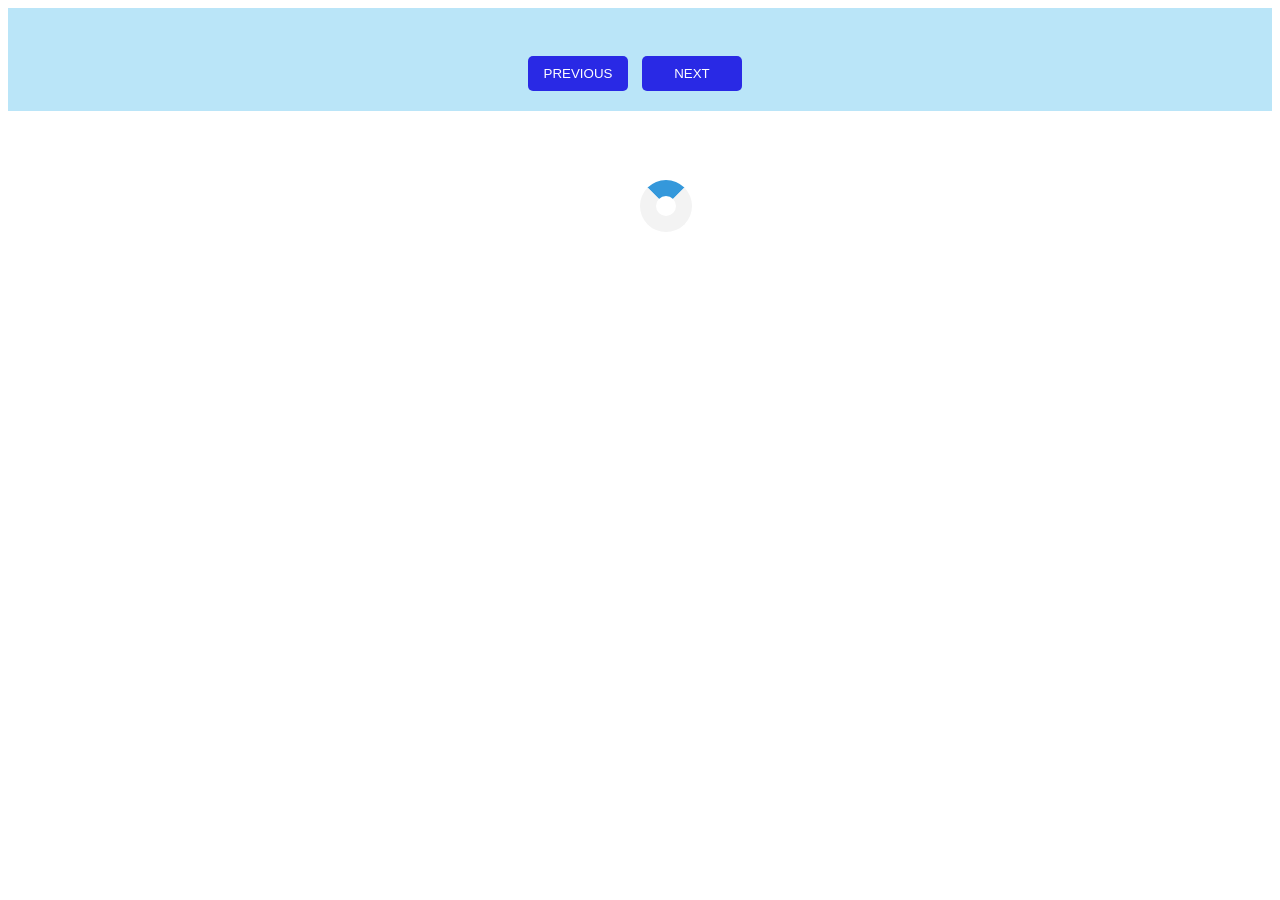
<file: index.html>
<!DOCTYPE html>
<html lang="en">

<head>
  <meta charset="UTF-8" />
  <meta http-equiv="X-UA-Compatible" content="IE=edge" />
  <meta name="viewport" content="width=device-width, initial-scale=1.0" />
  <title>CAT GALLERY</title>
  <link rel="stylesheet" href="style.css">
</head>
    <body>
        <div class="bg-con">
            <div id="spinner" class="spinner">
            </div>
            <img id="displayImg" />
            <div>
                <button class="btn" id="prevBtn">PREVIOUS</button>
                <button class="btn" id="nextBtn">NEXT</button>
            </div>
            
        </div>
        <div id="previewCon">
            
        </div>

      <script src="script.js"></script>  
    </body>
</html>
</file>
<file: style.css>
.bg-con{
    background-color: rgb(186, 229, 248);
    text-align: center;
    padding:20px;
}
.spinner{
    display:block;
    border: 16px solid #f3f3f3; 
    border-top: 16px solid #3498db; 
    border-radius: 50%;
    width: 20px;
    height:20px;
    position: absolute;
    top: 20%;
    left: 50%;
    animation: spin 2s linear infinite;
}
@keyframes spin {
    0% { transform: rotate(0deg); }
    100% { transform: rotate(360deg); }
  }
.btn{
    background-color: rgb(41, 41, 229);
    border-width: 0;
    border-radius: 5px;
    color:#ffffff;
    width:100px;
    height:35px;
    margin-top: 10px;
    margin-right: 10px;
}
.display-img{
    height:400px;
    width:auto;
    border-radius: 15px;
}
#previewCon{
    text-align: center;
    padding:15px;
}
.preview-img{
    height:120px;
    width:120px;
    margin:10px;
    border-radius: 10px;
}
.current-img{
    border-style:solid;
    border-width: 3px;
    border-color: rgb(18, 22, 232);
}
</file>
<file: cat_gallery/style.css>
.bg-con{
    background-color: rgb(186, 229, 248);
    text-align: center;
    padding:20px;
}
.spinner{
    display:block;
    border: 16px solid #f3f3f3; 
    border-top: 16px solid #3498db; 
    border-radius: 50%;
    width: 20px;
    height:20px;
    position: absolute;
    top: 20%;
    left: 50%;
    animation: spin 2s linear infinite;
}
@keyframes spin {
    0% { transform: rotate(0deg); }
    100% { transform: rotate(360deg); }
  }
.btn{
    background-color: rgb(41, 41, 229);
    border-width: 0;
    border-radius: 5px;
    color:#ffffff;
    width:100px;
    height:35px;
    margin-top: 10px;
    margin-right: 10px;
}
.display-img{
    height:400px;
    width:auto;
    border-radius: 15px;
}
#previewCon{
    text-align: center;
    padding:15px;
}
.preview-img{
    height:120px;
    width:120px;
    margin:10px;
    border-radius: 10px;
}
.current-img{
    border-style:solid;
    border-width: 3px;
    border-color: rgb(18, 22, 232);
}
</file>
